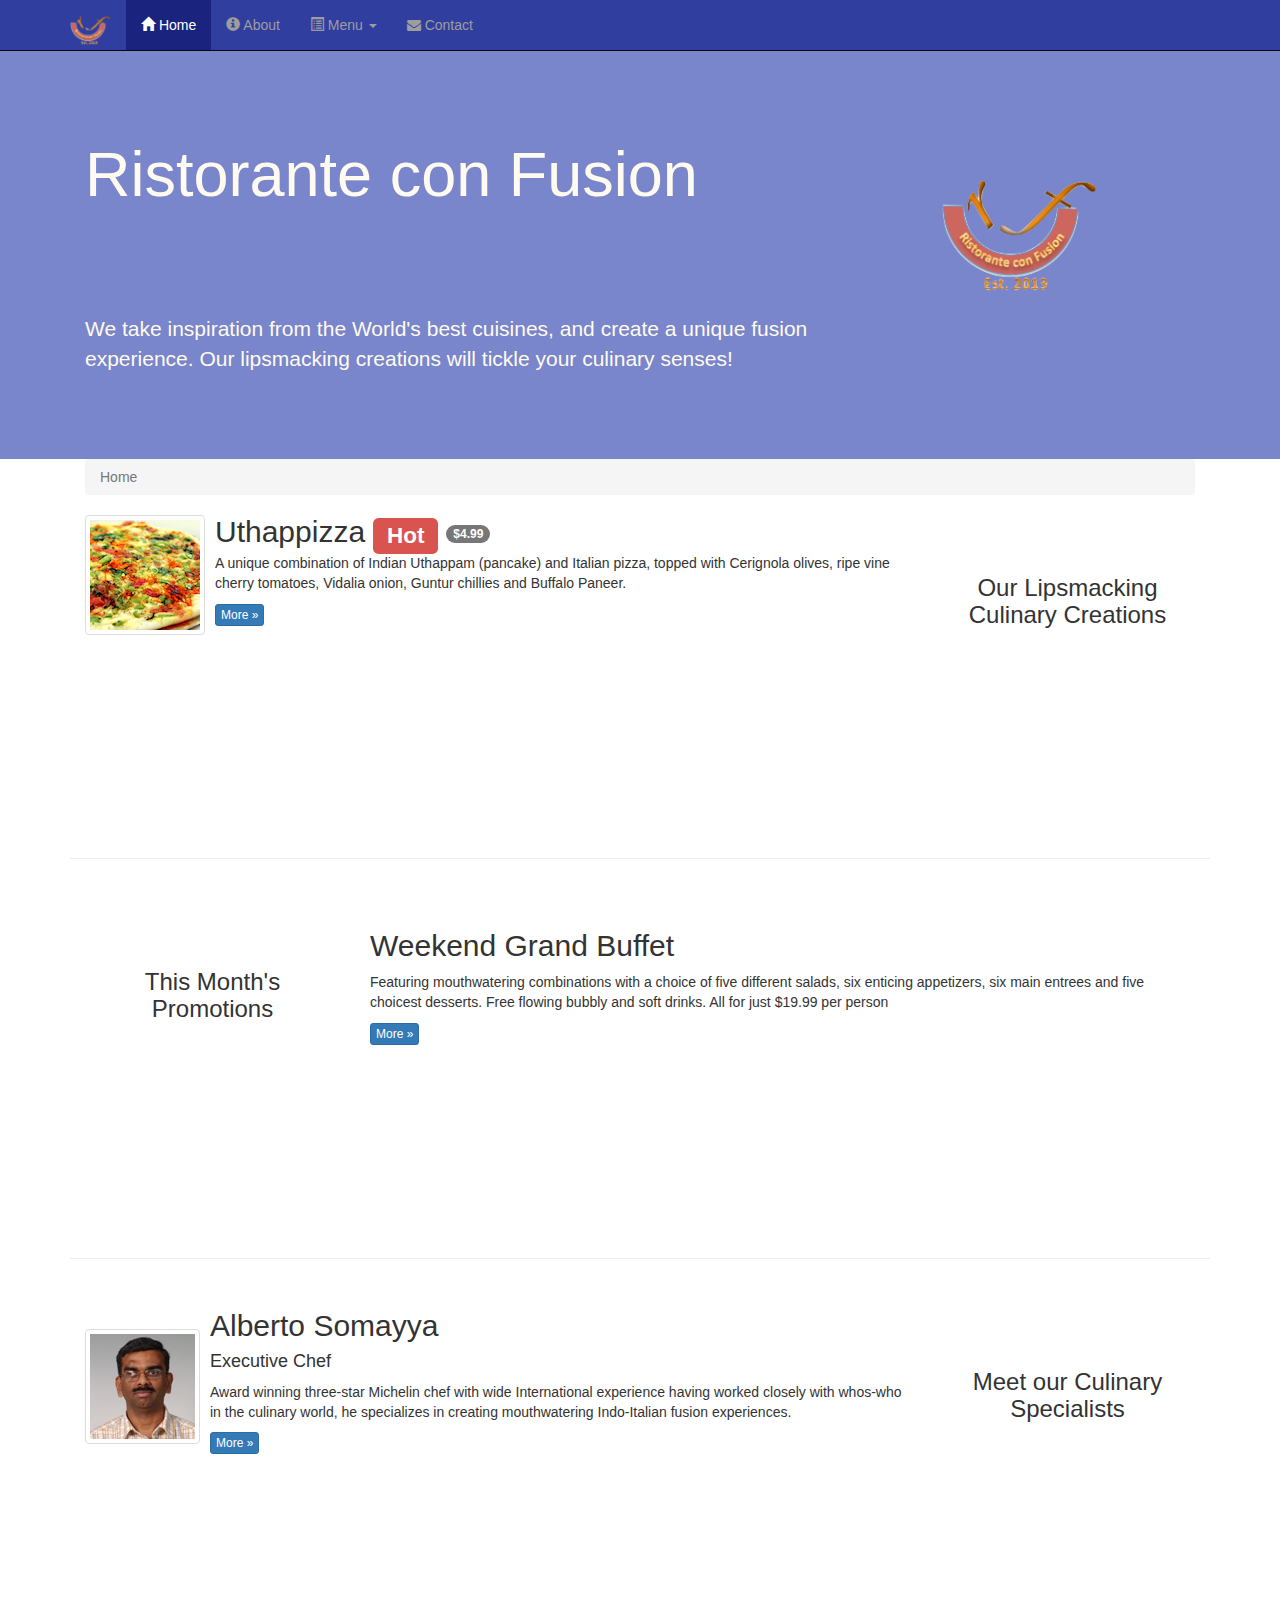
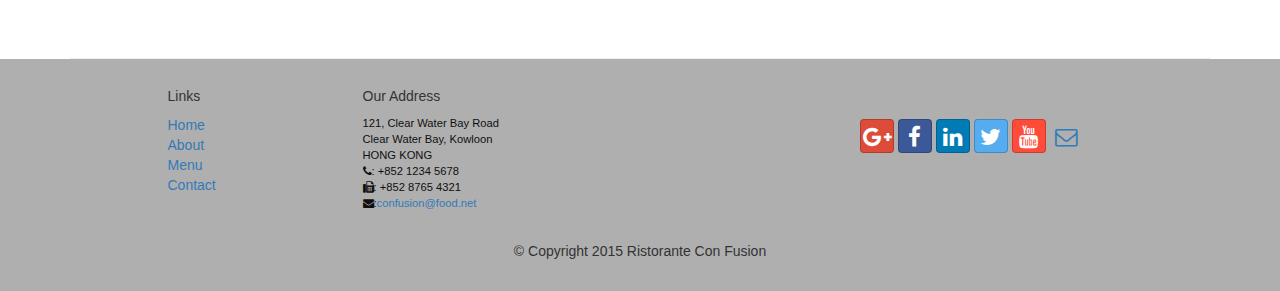
<file: index.html>
<!DOCTYPE html>
<html lang="en">

<head>
    <meta charset="utf-8">
    <meta http-equiv="X-UA-Compatible" content="IE=edge">
    <meta name="viewport" content="width=device-width, initial-scale=1">
    <!-- The above 3 meta tags *must* come first in the head; any other head content must come *after* these tags -->
    <title>Ristorante Con Fusion</title>
    <!-- Bootstrap -->
    <link href="css/bootstrap.min.css" rel="stylesheet">
    <!-- Custom CSS -->
     <link href="css/mystyles.css" rel="stylesheet">
    <!-- including font awesome -->
    <link href="css/font-awesome.min.css" rel="stylesheet">
    <link href="css/bootstrap-social.css" rel="stylesheet">
    

</head>

<body>

            <nav class="navbar navbar-inverse navbar-fixed-top" role="navigation"> <!-- Adding navigation pane-->
            <div class="container">
                
                 <div class="navbar-header"> <!-- Adding responsive navbar with toggle function for xs screen and a brand-->
                    <button type="button" class="navbar-toggle collapsed" data-toggle="collapse" data-target="#navbar" aria-expanded="false" aria-controls="navbar">
                        <span class="sr-only">Toggle navigation</span>
                        <span class="icon-bar"></span>
                        <span class="icon-bar"></span>
                        <span class="icon-bar"></span>
                    </button>
                   <!-- <a class="navbar-brand" href="#">Ristorante Con Fusion</a> -->
                      <a class="navbar-brand" href="#"><img src="img/logo.png" height=30 width=41></a>
                </div>
                
                <div id="navbar" class="navbar-collapse collapse"> <!-- Assigning ID  to navbar as described ib data-target field of navbar toggle, so that it hides on using toggle buton-->
                     <ul class="nav navbar-nav"> <!-- adding glyphicon to home button-->
                        <li class="active"><a href="index.html"><span class="glyphicon glyphicon-home"
                         aria-hidden="true"></span> Home</a></li>
                        <li><a href="aboutus.html"><span class="glyphicon glyphicon-info-sign"
                         aria-hidden="true"></span> About</a></li>
                        <!-- <li><a href="#">Menu</a></li> this modified to code below to include dropdown -->
                         <li class="dropdown">
                            <a href="#" class="dropdown-toggle" data-toggle="dropdown"
                             role="button" aria-haspopup="true" aria-expanded="false"><span class="glyphicon glyphicon-list-alt"
                         aria-hidden="true"></span> 
                             Menu <span class="caret"></span></a>
                            <ul class="dropdown-menu">
                                <li><a href="#">Appetizers</a></li>
                                <li><a href="#">Main Courses</a></li>
                                <li><a href="#">Desserts</a></li>
                                <li><a href="#">Drinks</a></li>
                                <li role="separator" class="divider"></li>
                                <li class="dropdown-header">Specials</li>
                                <li><a href="#">Lunch Buffet</a></li>
                                <li><a href="#">Weekend Brunch</a></li>
                            </ul>
                        </li>
                        <li><a href="contactus.html"> <i class="fa fa-envelope" aria-hidden="true"></i>  Contact</a></li>
                    </ul>
                </div>
            </div>
        </nav> 
    
    <header class="jumbotron">
        
        

        <!-- Main component for a primary marketing message or call to action -->

        <div class="container">
            <div class="row row-header">
                <!-- for extra small screen size the 
                     content will span whole screen and 2 subsequent columns in the same container row will be stacked one atop other while 
                     for the sm+ screen this will occupy 8 columns and next will occupy 4 columns
                     in our example we have left other as blank where we will place our logo -->
                <div class="col-xs-12 col-sm-8">
                    <h1>Ristorante con Fusion</h1>
                    <p style="padding:40px;"></p>
                    <p>We take inspiration from the World's best cuisines, and create a unique fusion experience. Our lipsmacking creations will tickle your culinary senses!</p>
                </div>
                <div  class="col-xs-12 col-sm-2 col-sm-offset-1">
                    <p style="padding:20px;"></p>
                    <img src="img/logo.png" class="img-responsive">
                </div>
            </div>
        </div>
    </header>

    <div  class="container">
        <div  class="col-xs-12 col-sm-12">
               <ol class="breadcrumb">
               <li class="active">Home</li>
               </ol>
        </div>
        <div class="row row-content">
            <div class="col-xs-12 col-sm-3 col-sm-push-9">
                <p style="padding:20px;"></p>
                <h3 align=center>Our Lipsmacking Culinary Creations</h3>
            </div>
            <div class="col-xs-12 col-sm-9 col-sm-pull-3" >
                    <div class="media">
                    <div class="media-left media-middle">
                        <a href="#">
                        <img class="media-object img-thumbnail"
                         src="img/uthappizza.png" alt="Uthappizza">
                        </a>
                    </div>
                    <div class="media-body">
                        <h2 class="media-heading">Uthappizza <span class="label label-danger">Hot</span> <span class="badge">$4.99</span></h2>
                        <p>A unique combination of Indian Uthappam (pancake) and
                          Italian pizza, topped with Cerignola olives, ripe vine
                          cherry tomatoes, Vidalia onion, Guntur chillies and
                          Buffalo Paneer.</p>
                        <p><a class="btn btn-primary btn-xs" href="#">More &raquo;</a></p>
                    </div>
                </div>
            </div>
        </div>


        <div class="row row-content">
            <div class="col-xs-12 col-sm-3">
                <p style="padding:20px;"></p>
                <h3 align=center>This Month's Promotions</h3>
            </div>
            <div class="col-xs-12 col-sm-9">
                <h2>Weekend Grand Buffet</h2>
                <p>Featuring mouthwatering combinations with a choice of five different salads, six enticing appetizers, six main entrees and five choicest desserts. Free flowing bubbly and soft drinks. All for just $19.99 per person </p>
               <!-- <p><a href="#">More &raquo;</a></p> -->
                 <p><a class="btn btn-primary btn-xs" href="#">More &raquo;</a></p>
            </div>
        </div>

        <div class="row row-content">
            <div class="col-xs-12 col-sm-3 col-sm-push-9">
                <p style="padding:20px;"></p>
                <h3 align=center>Meet our Culinary Specialists</h3>
            </div>
            <div  class="col-xs-12 col-sm-9 col-sm-pull-3">
                      <div class="media">
                        <div class="media-left media-middle">
                        <a href="#">
                        <img class="media-object img-thumbnail"
                         src="img/alberto.png" alt="Alberto Somayya">
                        </a>
                        </div>
                        <div class="media-body">
                        <h2 class="media-heading">Alberto Somayya</h2>
                        <h4>Executive Chef</h4>
                        <p>Award winning three-star Michelin chef with wide
                         International experience having worked closely with
                         whos-who in the culinary world, he specializes in
                          creating mouthwatering Indo-Italian fusion experiences.
                         </p>
                        <p><a class="btn btn-primary btn-xs" href="#">More &raquo;</a></p>
                    </div>
                </div>
            </div>
        </div>
    </div>

    <footer class="row-footer">
        <div class="container">
            <div class="row">           
                <div class="col-xs-5 col-xs-offset-1 col-sm-2 col-sm-offset-1 ">
                    <h5>Links</h5>
                    <ul class="list-unstyled">
                        <li><a href="#">Home</a></li>
                        <li><a href="#">About</a></li>
                        <li><a href="#">Menu</a></li>
                        <li><a href="#">Contact</a></li>
                    </ul>
                </div>
                <div class="col-xs-6 col-sm-5">
                    <h5>Our Address</h5>
                    <address>
		              121, Clear Water Bay Road<br>
		              Clear Water Bay, Kowloon<br>
		              HONG KONG<br>
                        <!-- Adding font awesome fonts to tele fax and email -->
                      <i class="fa fa-phone"></i>: +852 1234 5678<br>
                      <i class="fa fa-fax"></i>: +852 8765 4321<br>
                      <i class="fa fa-envelope"></i>:<a href="mailto:confusion@food.net">confusion@food.net</a>
		           </address>
                </div>
                <div class="col-xs-12 col-xs-offset-1 col-sm-4 col-sm-offset-0">
                    
                    <!-- replace to use bootstrap social
                    <div style="padding: 40px 10px;">
                        <a href="http://google.com/+">Google+</a>
                        <a href="http://www.facebook.com/profile.php?id=">Facebook</a>
                        <a href="http://www.linkedin.com/in/">LinkedIn</a>
                        <a href="http://twitter.com/">Twitter</a>
                        <a href="http://youtube.com/">YouTube</a>
                        <a href="mailto:">Mail</a>
                    </div> --->
                    <div class="nav navbar-nav" style="padding: 40px 10px;">
                        <a class="btn btn-social-icon btn-google-plus" href="http://google.com/+"><i class="fa fa-google-plus"></i></a>
                        <a class="btn btn-social-icon btn-facebook" href="http://www.facebook.com/profile.php?id="><i class="fa fa-facebook"></i></a>
                        <a class="btn btn-social-icon btn-linkedin" href="http://www.linkedin.com/in/"><i class="fa fa-linkedin"></i></a>
                        <a class="btn btn-social-icon btn-twitter" href="http://twitter.com/"><i class="fa fa-twitter"></i></a>
                        <a class="btn btn-social-icon btn-youtube" href="http://youtube.com/"><i class="fa fa-youtube"></i></a>
                        <a class="btn btn-social-icon" href="mailto:"><i class="fa fa-envelope-o"></i></a>
                    </div>
                </div>
                <div class="col-xs-12">
                    <p style="padding:10px;"></p>
                    <p align=center>© Copyright 2015 Ristorante Con Fusion</p>
                </div>
            </div>
        </div>
    </footer>
    
    <!-- jQuery (necessary for Bootstrap's JavaScript plugins) -->
    <script src="https://ajax.googleapis.com/ajax/libs/jquery/1.12.4/jquery.min.js"></script>
    <!-- Include all compiled plugins (below), or include individual files as needed -->
    <script src="js/bootstrap.min.js"></script>
    </body>

</html>
</file>
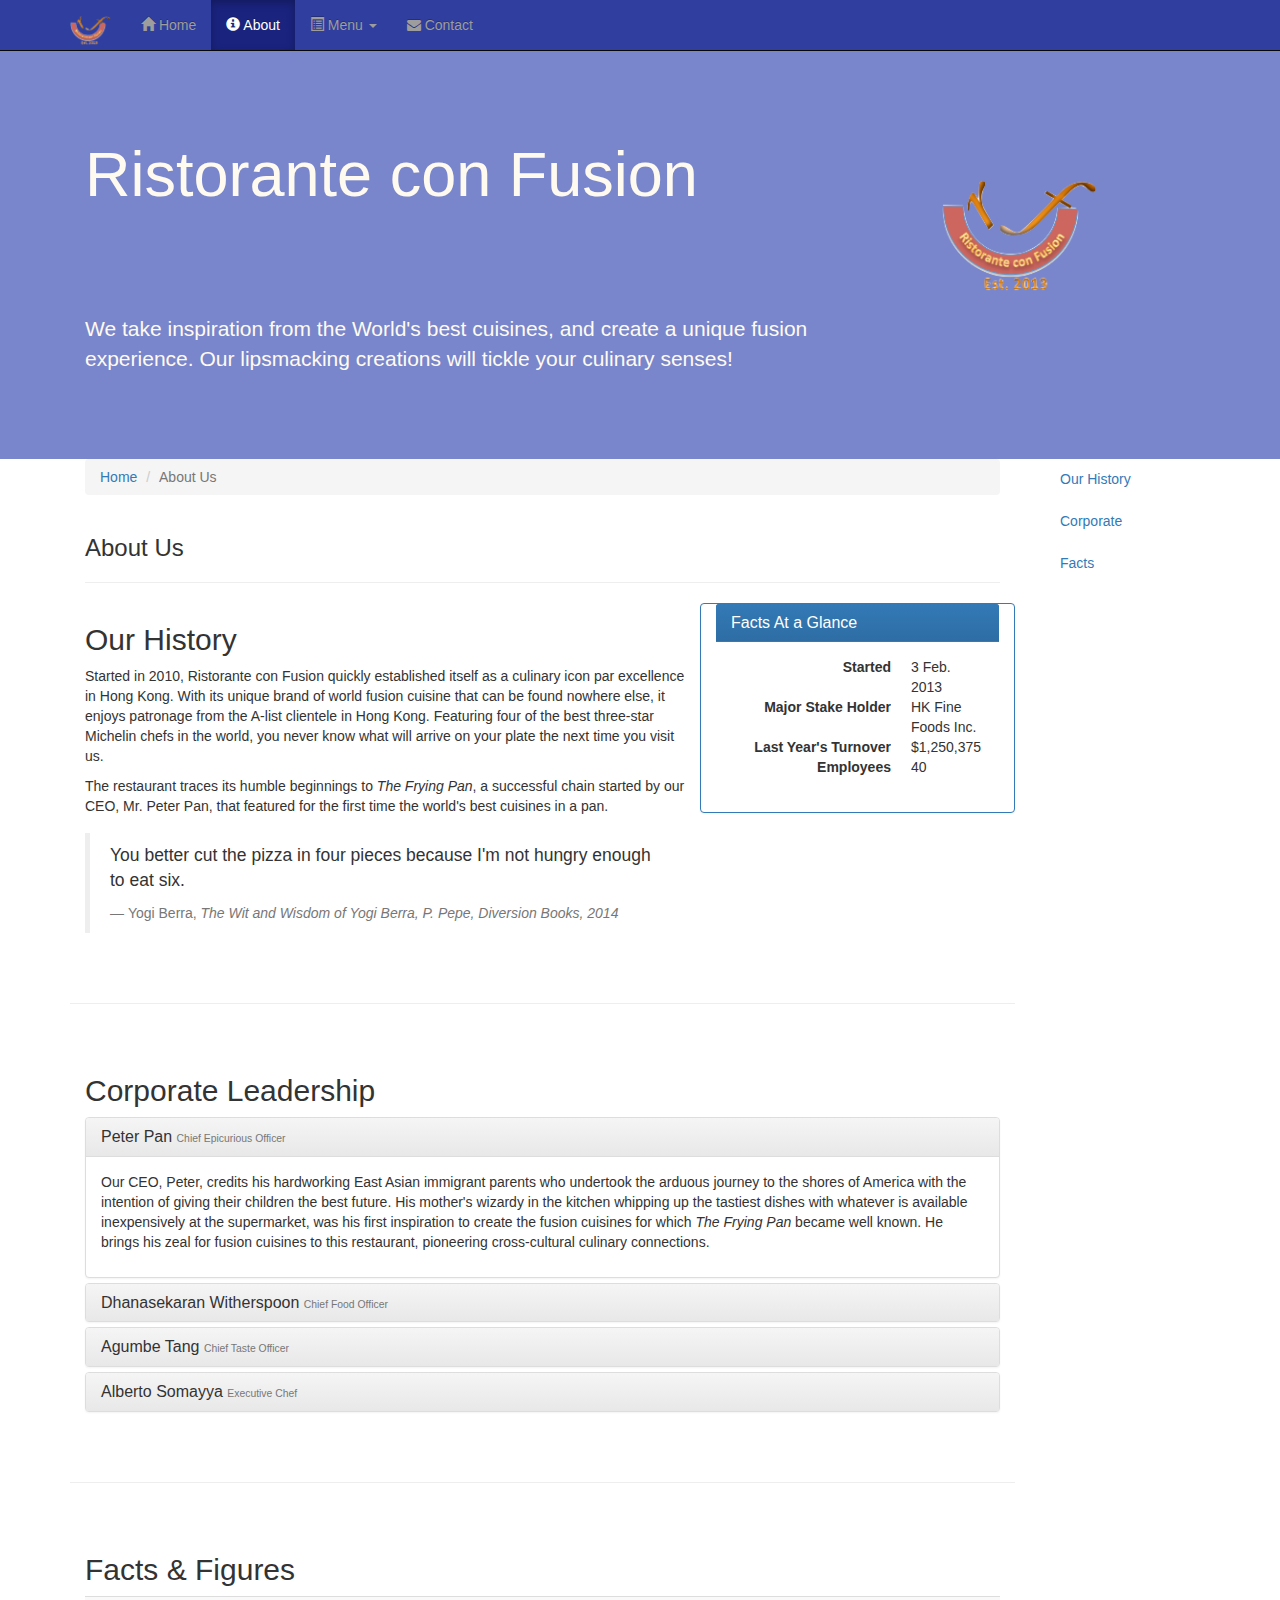
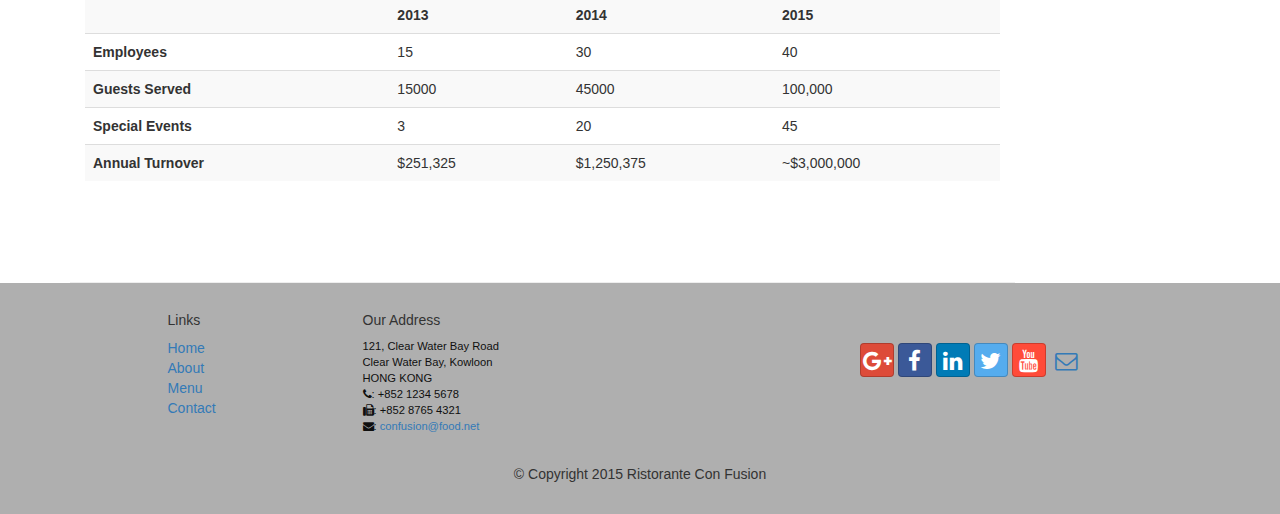
<file: aboutus.html>
<!DOCTYPE html>
<html lang="en">

<head>
     <meta charset="utf-8">
    <meta http-equiv="X-UA-Compatible" content="IE=edge">
    <meta name="viewport" content="width=device-width, initial-scale=1">
    <!-- The above 3 meta tags *must* come first in the head; any other head 
         content must come *after* these tags -->
    <title>Ristorante Con Fusion: About Us</title>
        <!-- Bootstrap -->
    <link href="css/bootstrap.min.css" rel="stylesheet">
    <link href="css/bootstrap-theme.min.css" rel="stylesheet">
    <link href="css/font-awesome.min.css" rel="stylesheet">
    <link href="css/bootstrap-social.css" rel="stylesheet">
    <link href="css/mystyles.css" rel="stylesheet">

    <!-- HTML5 shim and Respond.js for IE8 support of HTML5 elements and media queries -->
    <!-- WARNING: Respond.js doesn't work if you view the page via file:// -->
    <!--[if lt IE 9]>
      <script src="https://oss.maxcdn.com/html5shiv/3.7.2/html5shiv.min.js"></script>
      <script src="https://oss.maxcdn.com/respond/1.4.2/respond.min.js"></script>
    <![endif]-->
</head>

<body data-spy="scroll" data-target="#myScrollspy" data-offset="200">
    <nav class="navbar navbar-inverse navbar-fixed-top" role="navigation">
        <div class="container">
            <div class="navbar-header">
                <button type="button" class="navbar-toggle collapsed" data-toggle="collapse" data-target="#navbar" aria-expanded="false" aria-controls="navbar">
                    <span class="sr-only">Toggle navigation</span>
                    <span class="icon-bar"></span>
                    <span class="icon-bar"></span>
                    <span class="icon-bar"></span>
                </button>
                      <!-- <a class="navbar-brand" href="#">Ristorante Con Fusion</a> -->
                      <a class="navbar-brand" href="index.html"><img src="img/logo.png" height=30 width=41></a>
            </div>
            <div id="navbar" class="navbar-collapse collapse">
                <ul class="nav navbar-nav">
                    <li><a href="index.html"><span class="glyphicon glyphicon-home"
                         aria-hidden="true"></span> Home</a></li>
                    <li  class="active"><a href="aboutus.html"> <span class="glyphicon glyphicon-info-sign"
                         aria-hidden="true"></span> About</a></li>
                    <li class="dropdown">
                        <a href="#" class="dropdown-toggle" data-toggle="dropdown"
                         role="button" aria-haspopup="true" aria-expanded="false"><span class="glyphicon glyphicon-list-alt"
                         aria-hidden="true"></span>
                         Menu <span class="caret"></span></a>
                        <ul class="dropdown-menu">
                            <li><a href="#">Appetizers</a></li>
                            <li><a href="#">Main Courses</a></li>
                            <li><a href="#">Desserts</a></li>
                            <li><a href="#">Drinks</a></li>
                            <li role="separator" class="divider"></li>
                            <li class="dropdown-header">Specials</li>
                            <li><a href="#">Lunch Buffet</a></li>
                            <li><a href="#">Weekend Brunch</a></li>
                        </ul>
                    </li>
                    <li><a href="contactus.html"><i class="fa fa-envelope" aria-hidden="true"></i>  Contact</a></li>
                </ul>
            </div>
        </div>
    </nav>  
    <header class="jumbotron">

        <!-- Main component for a primary marketing message or call to action -->

        <div class="container">
            <div class="row row-header">
                <div class="col-xs-12 col-sm-8">
                    <h1>Ristorante con Fusion</h1>
                    <p style="padding:40px;"></p>
                    <p>We take inspiration from the World's best cuisines, and create a unique fusion experience. Our lipsmacking creations will tickle your culinary senses!</p>
                </div>
                <div  class="col-xs-12 col-sm-2 col-sm-offset-1">
                    <p style="padding:20px;"></p>
                    <img src="img/logo.png" class="img-responsive">
                </div>
            </div>
        </div>
    </header>

    <div class="container">
        <!-- adjust the content so that we create some space on the right side of the page to accommodate the nav component for the scrollspy behavior. To do this, we will nest the entire content of the web page into a row first, and move the existing content into a column with a column class of col-sm-10. The remaining two columns will be left for the nav-->
       <div class="row">
       <div class="col-xs-12 col-sm-10">
        
        <div>
           <div  class="col-xs-12 col-sm-12">
            
               <ol class="breadcrumb">
               <li><a href="index.html">Home</a></li>
               <li  class="active">About Us</li>
               </ol>
            </div>
            <div class="row row-header col-xs-12 col-sm-12">
               <h3>About Us</h3>
               <hr>
            </div>
        </div>
        
        <div id="history" class="row row-content">
          <!--  <div class="col-xs-12 col-sm-8"> -->
                <!-- Assigning col to include scrolls py-->
            <div  class=" col-xs-12 col-sm-6 col-lg-8">
                <h2>Our History</h2>
                <p>Started in 2010, Ristorante con Fusion quickly established itself as a culinary icon par excellence in Hong Kong. With its unique brand of world fusion cuisine that can be found nowhere else, it enjoys patronage from the A-list clientele in Hong Kong.  Featuring four of the best three-star Michelin chefs in the world, you never know what will arrive on your plate the next time you visit us.</p>
                <p>The restaurant traces its humble beginnings to <em>The Frying Pan</em>, a successful chain started by our CEO, Mr. Peter Pan, that featured for the first time the world's best cuisines in a pan.</p>
            </div>
			<div class="panel panel-primary col-xs-12 col-sm-4">
				<div class="panel-heading">
					<h3 class="panel-title">Facts At a Glance</h3>
				</div>
				<div class="panel-body">
					<dl class="dl-horizontal">
						<dt>Started</dt>
						<dd>3 Feb. 2013</dd>
						<dt>Major Stake Holder</dt>
						<dd>HK Fine Foods Inc.</dd>
						<dt>Last Year's Turnover</dt>
						<dd>$1,250,375</dd>
						<dt>Employees</dt>
						<dd>40</dd>
				   </dl>
				</div>
            </div>
            <!-- Assigning col to include scrolls py-->
			<!-- <div class="well col-xs-12 col-sm-8"> -->
            <div  class=" col-xs-12 col-sm-6 col-lg-8">
                    <blockquote>
                        <p>You better cut the pizza in four pieces because
                            I'm not hungry enough to eat six.</p>
                        <footer>Yogi Berra,
                          <cite>The Wit and Wisdom of Yogi Berra,
                            P. Pepe, Diversion Books, 2014</cite>
                        </footer>
                    </blockquote>
                </div>
            <div>
                <p style="padding:20px;"></p>
            </div>
        </div>


        <div  id="corporate" class="row row-content">
            <div class="col-xs-12 ">
                
                <h2>Corporate Leadership</h2>
                 <!-- <li><a data-toggle="tab" href="#danny">Danny Witherspoon, CFO</a></li> -->
                <!-- Ul for tabbed
                <ul class="nav nav-tabs" role="tablist">
                    <li role="presentation" class="active">
                        <a href="#peter"    aria-controls="peter" role="tab" data-toggle="tab">Peter Pan, CEO</a></li>
                    <li role="presentation">
                        <a href="#danny"  aria-controls="danny" role="tab"  data-toggle="tab">Danny Witherspoon, CFO</a></li> 
                  
                    <li role="presentation">
                        <a href="#agumbe" aria-controls="agumbe" role="tab" data-toggle="tab">Agumbe Tang, CTO</a></li>
                    <li role="presentation">
                        <a href="#alberto" aria-controls="alberto" role="tab" data-toggle="tab">Alberto Somayya, Exec. Chef</a></li>
                </ul> -->
             <!--  <div class="tab-content">     -->
                <div class="panel-group" id="accordion"  role="tablist" aria-multiselectable="true">
                    <!-- <h3>Peter Pan <small>Chief Epicurious Officer</small></h3> -->
                 <!--   <div role="tabpanel" class="tab-pane fade in active" id="peter">   -->
                 <!--       <h3>Peter Pan <small>Chief Epicurious Officer</small></h3>    -->
                    <div class="panel panel-default">
                        <div class="panel-heading" role="tab" id="headingPeter">
                            <h3 class="panel-title">
                                <a role="button" data-toggle="collapse"
                                     data-parent="#accordion" href="#peter"
                                     aria-expanded="true" aria-controls="peter">
                                    Peter Pan <small>Chief Epicurious Officer</small></a>
                            </h3>
                        </div>
                        <div role="tabpanel" class="panel-collapse collapse in"
                             id="peter"    aria-labelledby="headingPeter">
                            <div class="panel-body">
                            
                     
                         <p>Our CEO, Peter, credits his hardworking East Asian immigrant parents who undertook the arduous journey to the shores of America with the intention of giving their children the best future. His mother's wizardy in the kitchen whipping up the tastiest dishes with whatever is available inexpensively at the supermarket, was his first inspiration to create the fusion cuisines for which <em>The Frying Pan</em> became well known. He brings his zeal for fusion cuisines to this restaurant, pioneering cross-cultural culinary connections.</p>
                           </div>
                        </div>
                    </div>
                <!--    <div role="tabpanel" class="tab-pane fade   " id="danny">   -->
                    <div class="panel panel-default">
                        <div class="panel-heading" role="tab" id="headingDanny">
                            <h3 class="panel-title">
                                <a role="button" data-toggle="collapse"
                                     data-parent="#accordion" href="#danny"
                                     aria-expanded="true" aria-controls="danny">
                                    Dhanasekaran Witherspoon <small>Chief Food Officer</small></a>
                            </h3>
                        </div>
                        <div role="tabpanel" class="panel-collapse collapse"
                             id="danny"    aria-labelledby="headingDanny">
                            <div class="panel-body">
                    <!--    <h3>Dhanasekaran Witherspoon <small>Chief Food Officer</small></h3>   -->
                        <p>Our CFO, Danny, as he is affectionately referred to by his colleagues, comes from a long established family tradition in farming and produce. His experiences growing up on a farm in the Australian outback gave him great appreciation for varieties of food sources. As he puts it in his own words, <em>Everything that runs, wins, and everything that stays, pays!</em></p>
                            </div> 
                         </div>
                    </div>
                    <!--
                    <div role="tabpanel" class="tab-pane fade" id="agumbe">  -->
                    <div class="panel panel-default">
                        <div class="panel-heading" role="tab" id="headingAgumbe">
                            <h3 class="panel-title">
                                <a class="collapsed" role="button" data-toggle="collapse"
                                     data-parent="#accordion" href="#agumbe"
                                     aria-expanded="false" aria-controls="agumbe">
                                    Agumbe Tang <small>Chief Taste Officer</small></a>
                            </h3>
                        </div>
                        <div role="tabpanel" class="panel-collapse collapse"
                             id="agumbe"    aria-labelledby="headingAgumbe">
                            <div class="panel-body">
                                <!-- <h3>Agumbe Tang <small>Chief Taste Officer</small></h3> -->
                                <p>Blessed with the most discerning gustatory sense, Agumbe, our CFO, personally ensures that every dish that we serve meets his exacting tastes. Our chefs dread the tongue lashing that ensues if their dish does not meet his exacting standards. He lives by his motto, <em>You click only if you survive my lick.</em></p>
                            </div>
                        </div>
                    </div>

                        
                        
                       
                    <!-- <div role="tabpanel" class="tab-pane fade" id="alberto"> -->
                     <div class="panel panel-default">
                        <div class="panel-heading" role="tab" id="headingAlberto">
                            <h3 class="panel-title">
                                <a class="collapsed" role="button" data-toggle="collapse"
                                     data-parent="#accordion" href="#alberto"
                                     aria-expanded="false" aria-controls="alberto">
                                    Alberto Somayya <small>Executive Chef</small></a>
                            </h3>
                        </div>
                        <div role="tabpanel" class="panel-collapse collapse"
                             id="alberto"    aria-labelledby="headingAlberto">
                            <div class="panel-body">
                                
                        <h3>Alberto Somayya <small>Executive Chef</small></h3>
                        <p>Award winning three-star Michelin chef with wide International experience having worked closely with whos-who in the culinary world, he specializes in creating mouthwatering Indo-Italian fusion experiences. He says, <em>Put together the cuisines from the two craziest cultures, and you get a winning hit! Amma Mia!</em></p>
                            </div>
                        </div>
                    </div>


                        
                </div>    
            </div>
             <div>
                <p style="padding:20px;"></p>
            </div>
       </div>
	    <div id="facts" class="row row-content">
            <div class="col-xs-12 ">
                <h2>Facts &amp; Figures</h2>
				<!-- Inserting table in first column of the row-->
                <div class="table-responsive">
                <table class="table table-striped">
                    <tr> <!-- First row-->
					<!--A non-breaking space is a space that will not break into a new line.-->
                        <td>&nbsp;</td>
                        <th>2013</th>
                        <th>2014</th>
                        <th>2015</th>
                    </tr>
                    <tr>
                        <th>Employees</th>
                        <td>15</td>
                        <td>30</td>
                        <td>40</td>
                    </tr>
                    <tr>
                        <th>Guests Served</th>
                        <td>15000</td>
                        <td>45000</td>
                        <td>100,000</td>
                    </tr>
                    <tr>
                        <th>Special Events</th>
                        <td>3</td>
                        <td>20</td>
                        <td>45</td>
                    </tr>
                    <tr>
                        <th>Annual Turnover</th>
                        <td>$251,325</td>
                        <td>$1,250,375</td>
                        <td>~$3,000,000</td>
                    </tr>
                </table>
                </div>
			</div>
			
			<!--deleting for scrol spy
             <div class="col-xs-12 col-sm-3">
                <p style="padding:20px;"></p> -->
            </div>
           </div>
        <nav class="hidden-xs col-sm-2" id="myScrollspy">
            <ul class="nav nav-pills nav-stacked" data-spy="affix" data-offset-top="400">
                <li><a href="#history">Our History</a></li>
                <li><a href="#corporate">Corporate</a></li>
                <li><a href="#facts">Facts</a></li>
            </ul>
        </nav>
           </div>
       </div> 


    </div>

    <footer class="row-footer">
        <div class="container">
            <div class="row">             
                <div class="col-xs-5 col-xs-offset-1 col-sm-2 col-sm-offset-1">
                    <h5>Links</h5>
                    <ul class="list-unstyled">
                        <li><a href="#">Home</a></li>
                        <li><a href="#">About</a></li>
                        <li><a href="#">Menu</a></li>
                        <li><a href="#">Contact</a></li>
                    </ul>
                </div>
                <div class="col-xs-6 col-sm-5">
                    <h5>Our Address</h5>
                    <address>
		              121, Clear Water Bay Road<br>
		              Clear Water Bay, Kowloon<br>
		              HONG KONG<br>
		              <i class="fa fa-phone"></i>: +852 1234 5678<br>
		              <i class="fa fa-fax"></i>: +852 8765 4321<br>
		              <i class="fa fa-envelope"></i>: 
                        <a href="mailto:confusion@food.net">confusion@food.net</a>
		           </address>
                </div>
                <div class="col-xs-12 col-sm-4">
                    <div class="nav navbar-nav" style="padding: 40px 10px;">
                        <a class="btn btn-social-icon btn-google-plus" href="http://google.com/+"><i class="fa fa-google-plus"></i></a>
                        <a class="btn btn-social-icon btn-facebook" href="http://www.facebook.com/profile.php?id="><i class="fa fa-facebook"></i></a>
                        <a class="btn btn-social-icon btn-linkedin" href="http://www.linkedin.com/in/"><i class="fa fa-linkedin"></i></a>
                        <a class="btn btn-social-icon btn-twitter" href="http://twitter.com/"><i class="fa fa-twitter"></i></a>
                        <a class="btn btn-social-icon btn-youtube" href="http://youtube.com/"><i class="fa fa-youtube"></i></a>
                        <a class="btn btn-social-icon" href="mailto:"><i class="fa fa-envelope-o"></i></a>
                    </div>
                </div>
                <div class="col-xs-12">
                    <p style="padding:10px;"></p>
                    <p align=center>© Copyright 2015 Ristorante Con Fusion</p>
                </div>
            </div>
        </div>
    </footer>
    <!-- jQuery (necessary for Bootstrap's JavaScript plugins) -->
    <script src="https://ajax.googleapis.com/ajax/libs/jquery/1.11.3/jquery.min.js"></script>
    <!-- Include all compiled plugins (below), or include individual files as needed -->
    <!-- The below also contains javascript file for the tab panes-->
    <script src="js/bootstrap.min.js"></script>
</body>

</html>
</file>
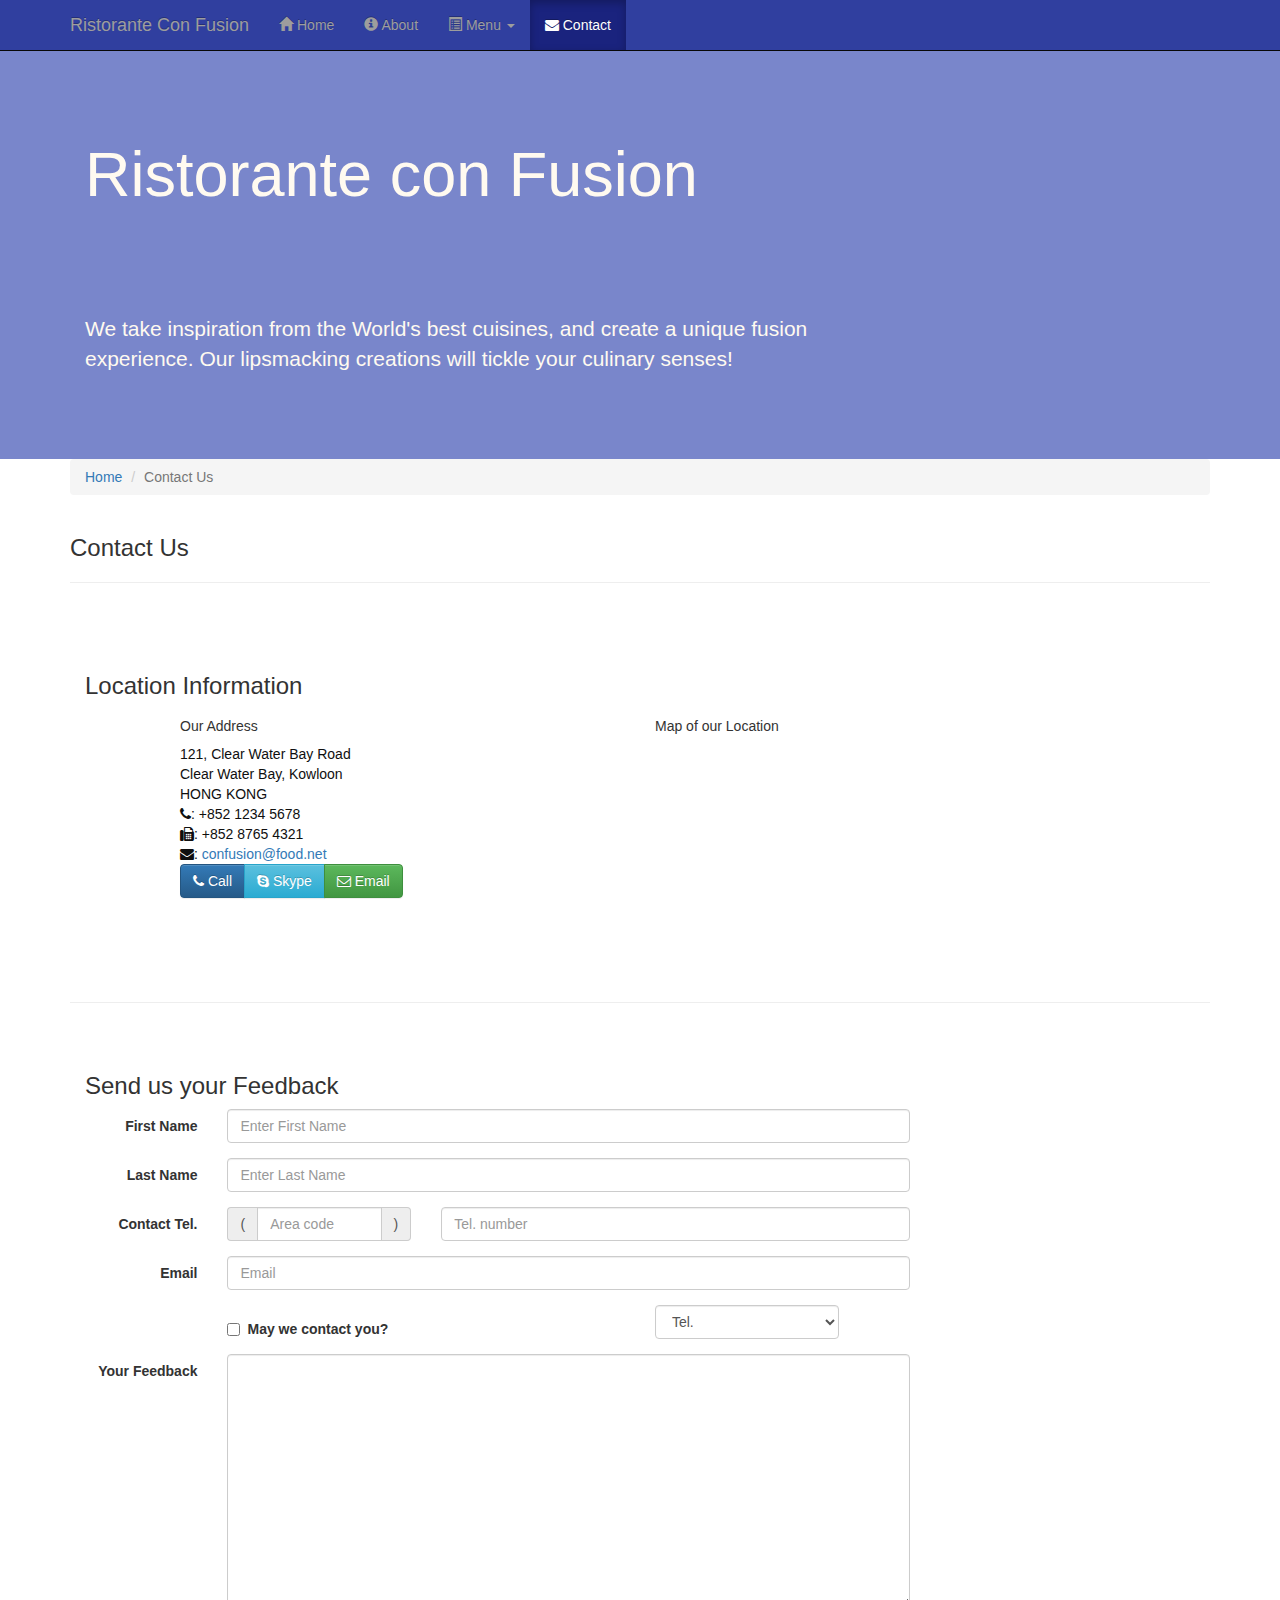
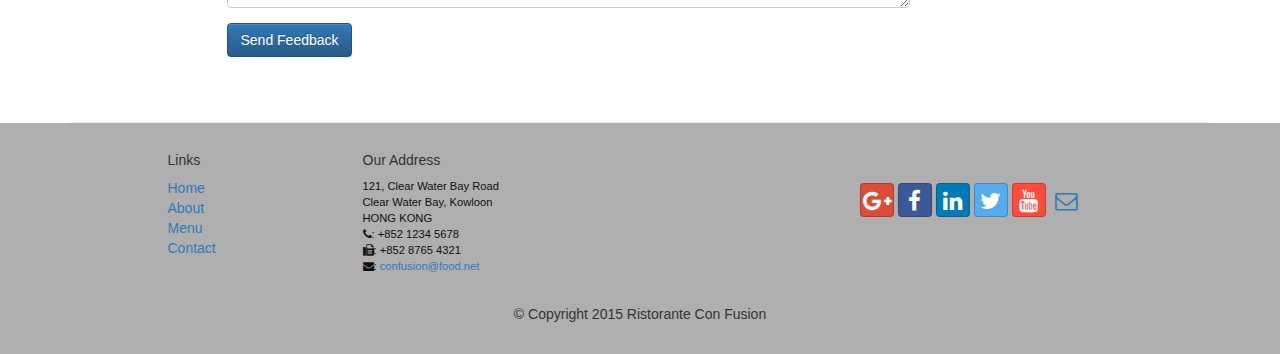
<file: contactus.html>
<!DOCTYPE html>
<html lang="en">

<head>
     <meta charset="utf-8">
    <meta http-equiv="X-UA-Compatible" content="IE=edge">
    <meta name="viewport" content="width=device-width, initial-scale=1">
    <!-- The above 3 meta tags *must* come first in the head; any other head 
         content must come *after* these tags -->
    <title>Ristorante Con Fusion: About Us</title>
        <!-- Bootstrap -->
    <link href="css/bootstrap.min.css" rel="stylesheet">
    <link href="css/bootstrap-theme.min.css" rel="stylesheet">
    <link href="css/font-awesome.min.css" rel="stylesheet">
    <link href="css/bootstrap-social.css" rel="stylesheet">
    <link href="css/mystyles.css" rel="stylesheet">

    <!-- HTML5 shim and Respond.js for IE8 support of HTML5 elements and media queries -->
    <!-- WARNING: Respond.js doesn't work if you view the page via file:// -->
    <!--[if lt IE 9]>
      <script src="https://oss.maxcdn.com/html5shiv/3.7.2/html5shiv.min.js"></script>
      <script src="https://oss.maxcdn.com/respond/1.4.2/respond.min.js"></script>
    <![endif]-->
</head>

<body>
    <nav class="navbar navbar-inverse navbar-fixed-top" role="navigation">
        <div class="container">
            <div class="navbar-header">
                <button type="button" class="navbar-toggle collapsed" data-toggle="collapse" data-target="#navbar" aria-expanded="false" aria-controls="navbar">
                    <span class="sr-only">Toggle navigation</span>
                    <span class="icon-bar"></span>
                    <span class="icon-bar"></span>
                    <span class="icon-bar"></span>
                </button>
                <a class="navbar-brand" href="index.html">Ristorante Con Fusion</a>
            </div>
            <div id="navbar" class="navbar-collapse collapse">
                <ul class="nav navbar-nav">
                    <li><a href="index.html"><span class="glyphicon glyphicon-home"
                         aria-hidden="true"></span> Home</a></li>
                    <li><a href="aboutus.html">
                        <span class="glyphicon glyphicon-info-sign"
                         aria-hidden="true"></span> About</a></li>
                    <li class="dropdown">
                        <a href="#" class="dropdown-toggle" data-toggle="dropdown"
                         role="button" aria-haspopup="true" aria-expanded="false"> <span class="glyphicon glyphicon-list-alt"
                         aria-hidden="true"></span> 
                         Menu <span class="caret"></span></a>
                        <ul class="dropdown-menu">
                            <li><a href="#">Appetizers</a></li>
                            <li><a href="#">Main Courses</a></li>
                            <li><a href="#">Desserts</a></li>
                            <li><a href="#">Drinks</a></li>
                            <li role="separator" class="divider"></li>
                            <li class="dropdown-header">Specials</li>
                            <li><a href="#">Lunch Buffet</a></li>
                            <li><a href="#">Weekend Brunch</a></li>
                        </ul>
                    </li>
                    <li class="active"><a href="#"><i class="fa fa-envelope" aria-hidden="true"></i> Contact</a></li>
                </ul>
            </div>
        </div>
    </nav>  
    <header class="jumbotron">

        <!-- Main component for a primary marketing message or call to action -->

        <div class="container">
            <div class="row row-header">
                <div class="col-xs-12 col-sm-8">
                    <h1>Ristorante con Fusion</h1>
                    <p style="padding:40px;"></p>
                    <p>We take inspiration from the World's best cuisines, and create a unique fusion experience. Our lipsmacking creations will tickle your culinary senses!</p>
                </div>
                <div class="col-xs-12 col-sm-4">
                </div>
            </div>
        </div>
    </header>

    <div class="container">
        <div class="row">
            <div class="col-xs-12">
               <ul class="breadcrumb">
                   <li><a href="index.html">Home</a></li>
                   <li class="active">Contact Us</li>
               </ul>
            </div>
            <div class="col-xs-12">
               <h3>Contact Us</h3>
               <hr>
            </div>
        </div>
        
        <div class="row row-content">
           <div class="col-xs-12">
              <h3>Location Information</h3> 
           </div>
            <div class="col-xs-12 col-sm-4 col-sm-offset-1">
                   <h5>Our Address</h5>
                    <address style="font-size: 100%">
		              121, Clear Water Bay Road<br>
		              Clear Water Bay, Kowloon<br>
		              HONG KONG<br>
		              <i class="fa fa-phone"></i>: +852 1234 5678<br>
		              <i class="fa fa-fax"></i>: +852 8765 4321<br>
		              <i class="fa fa-envelope"></i>: 
                        <a href="mailto:confusion@food.net">confusion@food.net</a>
		           </address>
            </div>
            <div class="col-xs-12 col-sm-6 col-sm-offset-1">
                <h5>Map of our Location</h5>
            </div>
            <div class="col-xs-12 col-sm-11 col-sm-offset-1">
			<!--- Adding buttons-->
                  <div class="btn-group" role="group" aria-label="...">
                    <a type="button" class="btn btn-primary" href="tel:+85212345678"><i class="fa fa-phone"></i> Call</a>
                    <a type="button" class="btn btn-info" href="#"><i class="fa fa-skype"></i> Skype</a>
                    <a type="button" class="btn btn-success" href="mailto:confusion@food.net"><i class="fa fa-envelope-o"></i> Email</a>
                </div>
            </div>
        </div>

        <div class="row row-content">
           <div class="col-xs-12">
              <h3>Send us your Feedback</h3> 
           </div>
		   <!-- First 9 col is the form then 3 columns is the padding -->
		
            <div class="col-xs-12 col-sm-9">
                <form class="form-horizontal" role="form">
					 <!-- Adding a horizontal form grouped into 2 rows ,,Why ? because creating a form group gives it the capability of dividing in class column :- nested columns-->
                    <div class="form-group">
                        <label for="firstname" class="col-sm-2 control-label">First Name</label>                        <div class="col-sm-10">
                        <input type="text" class="form-control" id="firstname" name="firstname" placeholder="Enter First Name">
                        </div>
                    </div>
                    <div class="form-group">
                        <label for="lastname" class="col-sm-2 control-label">Last Name</label>
                        <div class="col-sm-10">
                            <input type="text" class="form-control" id="lastname" name="lastname" placeholder="Enter Last Name">
                        </div>
                    </div>
					<!-- 2 more form group to captire telephone no..  -->
					<!-- Note for each row we are making a form group to give each row a power of its own coloumn arrangement-->
					<div class="form-group">
						<!-- occupies 2 column in sm mode -->
                        <label for="telnum" class="col-xs-12 col-sm-2 control-label">Contact Tel.</label>
						<!-- occupies 4 column in sm mode   included md element coz otherwise each would acquire 6 6 columns in m mode -->
                        <div class="col-xs-5 col-sm-4 col-md-3">
						<!-- Note the use of the input-group and input-group-addon classes. : places the dark portion in area code-->
                            <div class="input-group">
                                <div class="input-group-addon">(</div>
                                    <input type="tel" class="form-control" id="areacode" name="areacode" placeholder="Area code">
                                <div class="input-group-addon">)</div>
                            </div>
                        </div>
						<!-- occupies rest of the 6 column in sm mode -->
                        <div class="col-xs-7 col-sm-6 col-md-7">
                                    <input type="tel" class="form-control" id="telnum" name="telnum" placeholder="Tel. number">
                        </div>
                    </div>
                    <div class="form-group">
                        <label for="emailid" class="col-sm-2 control-label">Email</label>
                        <div class="col-sm-10">
                            <input type="email" class="form-control" id="emailid" name="emailid" placeholder="Email">
                        </div>
                    </div>
					
					<div class="form-group">
                       <div class="checkbox col-sm-5 col-sm-offset-2">
                            <label class="checkbox-inline">
                                <input type="checkbox" name="approve" value="">
                                <strong>May we contact you?</strong>
                            </label>
                        </div>
                        <div class="col-sm-3 col-sm-offset-1">
                            <select class="form-control">
                                <option>Tel.</option>
                                <option>Email</option>
                            </select>
                        </div>
                    </div>
                    
					<!--  Adding text area -->
					<div class="form-group">
                        <label for="feedback" class="col-sm-2 control-label">Your Feedback</label>
                        <div class="col-sm-10">
                            <textarea class="form-control" id="feedback" name="feedback" rows="12"></textarea>
                        </div>
                    </div>
					<!--  Adding Submit button-->
				    <div class="form-group">
                        <div class="col-sm-offset-2 col-sm-10">
                            <button type="submit" class="btn btn-primary">Send Feedback</button>
                        </div>
                    </div>
					
                </form>
				
            </div>
             <div class="col-xs-12 col-sm-3">
                <p style="padding:20px;"></p>
            </div>
       </div>

    </div>

    <footer class="row-footer">
        <div class="container">
            <div class="row">             
                <div class="col-xs-5 col-xs-offset-1 col-sm-2 col-sm-offset-1">
                    <h5>Links</h5>
                    <ul class="list-unstyled">
                        <li><a href="#">Home</a></li>
                        <li><a href="#">About</a></li>
                        <li><a href="#">Menu</a></li>
                        <li><a href="#">Contact</a></li>
                    </ul>
                </div>
                <div class="col-xs-6 col-sm-5">
                    <h5>Our Address</h5>
                    <address>
		              121, Clear Water Bay Road<br>
		              Clear Water Bay, Kowloon<br>
		              HONG KONG<br>
		              <i class="fa fa-phone"></i>: +852 1234 5678<br>
		              <i class="fa fa-fax"></i>: +852 8765 4321<br>
		              <i class="fa fa-envelope"></i>: 
                        <a href="mailto:confusion@food.net">confusion@food.net</a>
		           </address>
                </div>
                <div class="col-xs-12 col-sm-4">
                    <div class="nav navbar-nav" style="padding: 40px 10px;">
                        <a class="btn btn-social-icon btn-google-plus" href="http://google.com/+"><i class="fa fa-google-plus"></i></a>
                        <a class="btn btn-social-icon btn-facebook" href="http://www.facebook.com/profile.php?id="><i class="fa fa-facebook"></i></a>
                        <a class="btn btn-social-icon btn-linkedin" href="http://www.linkedin.com/in/"><i class="fa fa-linkedin"></i></a>
                        <a class="btn btn-social-icon btn-twitter" href="http://twitter.com/"><i class="fa fa-twitter"></i></a>
                        <a class="btn btn-social-icon btn-youtube" href="http://youtube.com/"><i class="fa fa-youtube"></i></a>
                        <a class="btn btn-social-icon" href="mailto:"><i class="fa fa-envelope-o"></i></a>
                    </div>
                </div>
                <div class="col-xs-12">
                    <p style="padding:10px;"></p>
                    <p align=center>© Copyright 2015 Ristorante Con Fusion</p>
                </div>
            </div>
        </div>
    </footer>
    <!-- jQuery (necessary for Bootstrap's JavaScript plugins) -->
    <script src="https://ajax.googleapis.com/ajax/libs/jquery/1.11.3/jquery.min.js"></script>
    <!-- Include all compiled plugins (below), or include individual files as needed -->
    <script src="js/bootstrap.min.js"></script>
</body>

</html>
</file>
<file: css/mystyles.css>
.row-header{
    margin:0px auto;
    padding:0px auto;
}

.row-content {
    margin:0px auto;
    padding: 50px 0px 50px 0px;
    border-bottom: 1px ridge;
    min-height:400px;
}

.row-footer{
    background-color: #AfAfAf;
    margin:0px auto;
    padding: 20px 0px 20px 0px;
}

.jumbotron {
    padding:70px 30px 70px 30px;
    margin:0px auto;
    background: #7986CB ;
    color:floralwhite;
}

address{
    font-size:80%;
    margin:0px;
    color:#0f0f0f;
}

body{
    padding:50px 0px 0px 0px;
    z-index:0;
}

.navbar-inverse {
     background: #303F9F;
}


.navbar-inverse .navbar-nav > .active > a,
.navbar-inverse .navbar-nav > .active > a:hover,
.navbar-inverse .navbar-nav > .active > a:focus {
    color: #fff;
    background: #1A237E;
}

.navbar-inverse .navbar-nav > .open > a,
 .navbar-inverse .navbar-nav > .open > a:hover,
 .navbar-inverse .navbar-nav > .open > a:focus {
    color: #fff;
    background: #1A237E;
}


.navbar-inverse .navbar-nav .open .dropdown-menu> li> a,
.navbar-inverse .navbar-nav .open .dropdown-menu {
    background-color: #303F9F;
    color:#eeeeee;
}

.navbar-inverse .navbar-nav .open .dropdown-menu> li> a:hover {
    color:#000000;
}

.tab-content {
    border-left: 1px solid #ddd;
    border-right: 1px solid #ddd;
    border-bottom: 1px solid #ddd;
    padding: 10px;
}

.affix {
    top:100px;
}
<!-- Added padding to body so that the navbar dosent hide the body part on scrolling -->
<!-- Color of dropdown in sync -->
<!-- Active element color stays darker -->
<!-- Changing the bgcolor of the navigation bar to indigo blue-->
</file>
